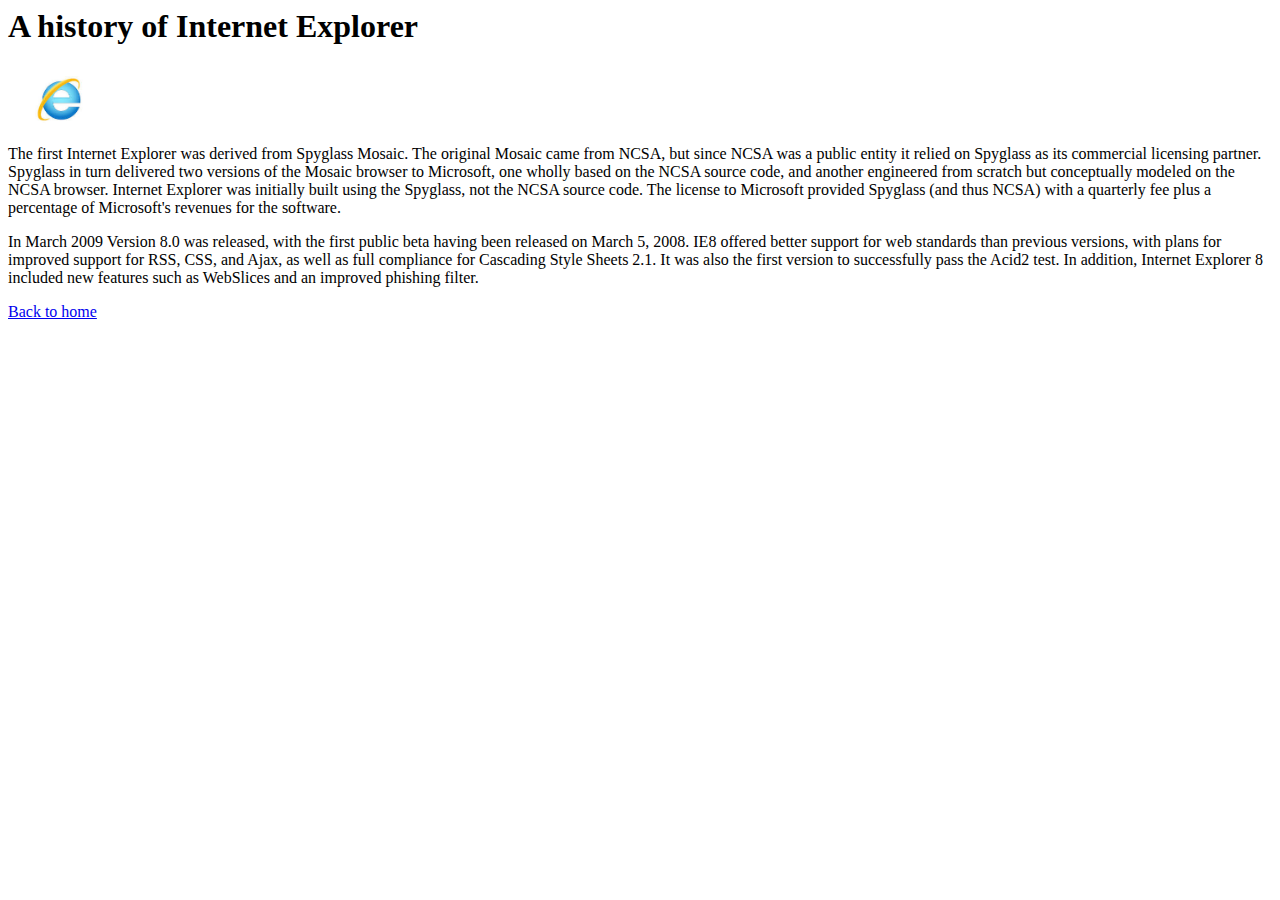
<file: ie.html>
<html></html>
<head>
    <title>A History of IE</title>
    <h1>A history of Internet Explorer</h1>

    <link rel="stylesheet" href="style.css"/>
    <link rel="stylesheet"
          href="https://fonts.googleapis.com/css?family=Oswald|Open+Sans">
</head>
<body>
    <img src="[data-uri]" width="100px"/>

    <p>The first Internet Explorer was derived from Spyglass Mosaic. The original Mosaic came from NCSA, but since NCSA was a public entity it relied on Spyglass as its commercial licensing partner. Spyglass in turn delivered two versions of the Mosaic browser to Microsoft, one wholly based on the NCSA source code, and another engineered from scratch but conceptually modeled on the NCSA browser. Internet Explorer was initially built using the Spyglass, not the NCSA source code. The license to Microsoft provided Spyglass (and thus NCSA) with a quarterly fee plus a percentage of Microsoft's revenues for the software.</p>
    <p>In March 2009 Version 8.0 was released, with the first public beta having been released on March 5, 2008. IE8 offered better support for web standards than previous versions, with plans for improved support for RSS, CSS, and Ajax, as well as full compliance for Cascading Style Sheets 2.1. It was also the first version to successfully pass the Acid2 test. In addition, Internet Explorer 8 included new features such as WebSlices and an improved phishing filter.</p>
    <p><a href="index.html">Back to home</a></p>

</body>



</html>
</file>
<file: style.css>
a.nav-link{
    color:white;
}
</file>
